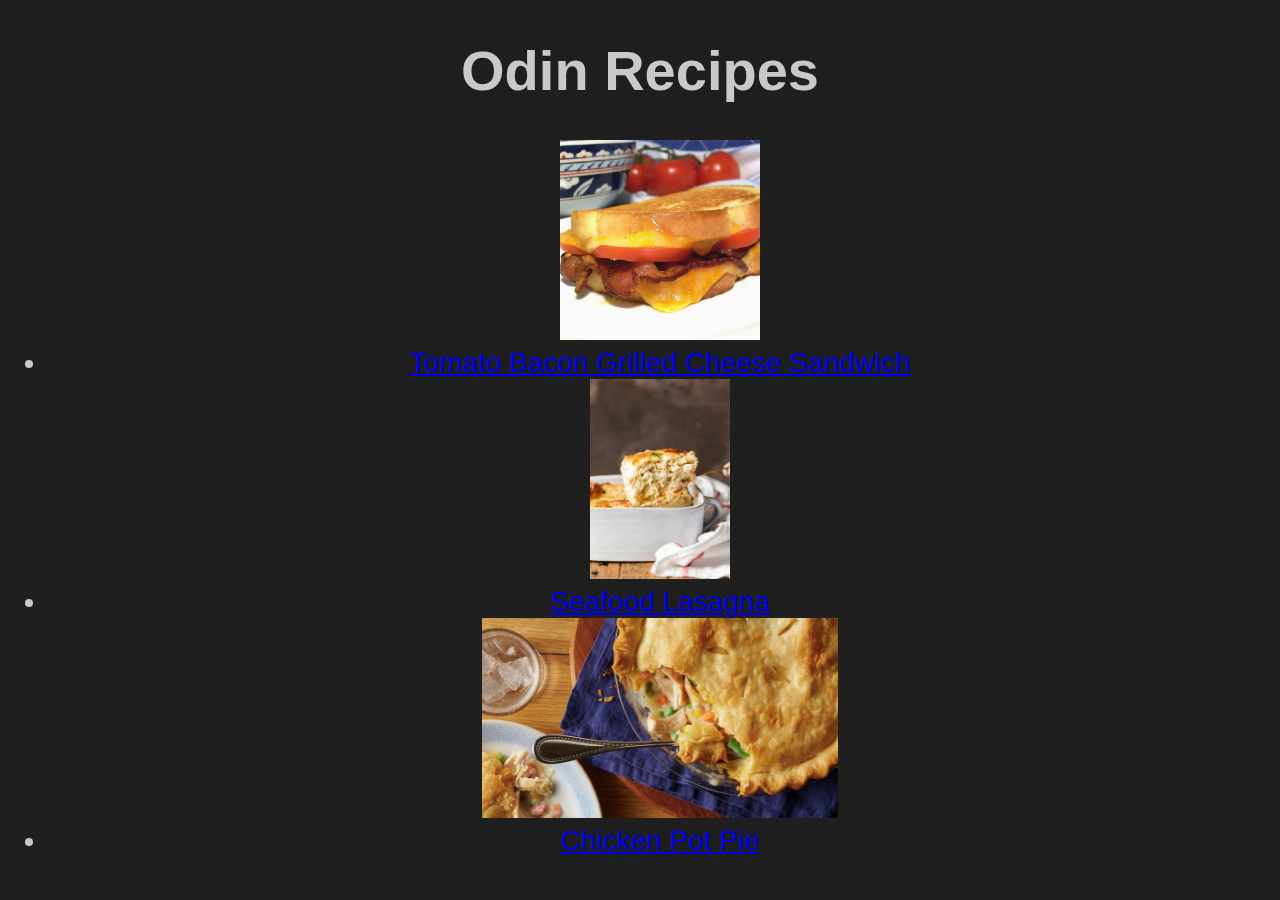
<file: odin-recipes/index.html>
<!DOCTYPE html>
<html lang="en">
<head>
    <title>Odin Recipes</title>
    <meta charset="UTF-8">
    <link rel="stylesheet" href="style/style.css">
</head>
<body>
    <h1>Odin Recipes</h1>
    <ul>
        <img src="img/image.jpg" alt="picture of a yummy tomato back grilled cheese sandwich">
        <li><a href="recipes/tbgc.html">Tomato Bacon Grilled Cheese Sandwich</a></li>
        <img src="img/sl.jpg" alt="Picture of mouth-watering seafood lasagna.">
        <li><a href="recipes/sl.html">Seafood Lasagna</a></li>
        <img src="img/cpp.jpg" alt="Picture of a yummy chicken pot pie.">
        <li><a href="recipes/cpp.html">Chicken Pot Pie</a></li>
    </ul>

    
    


</body>

</html>
</file>
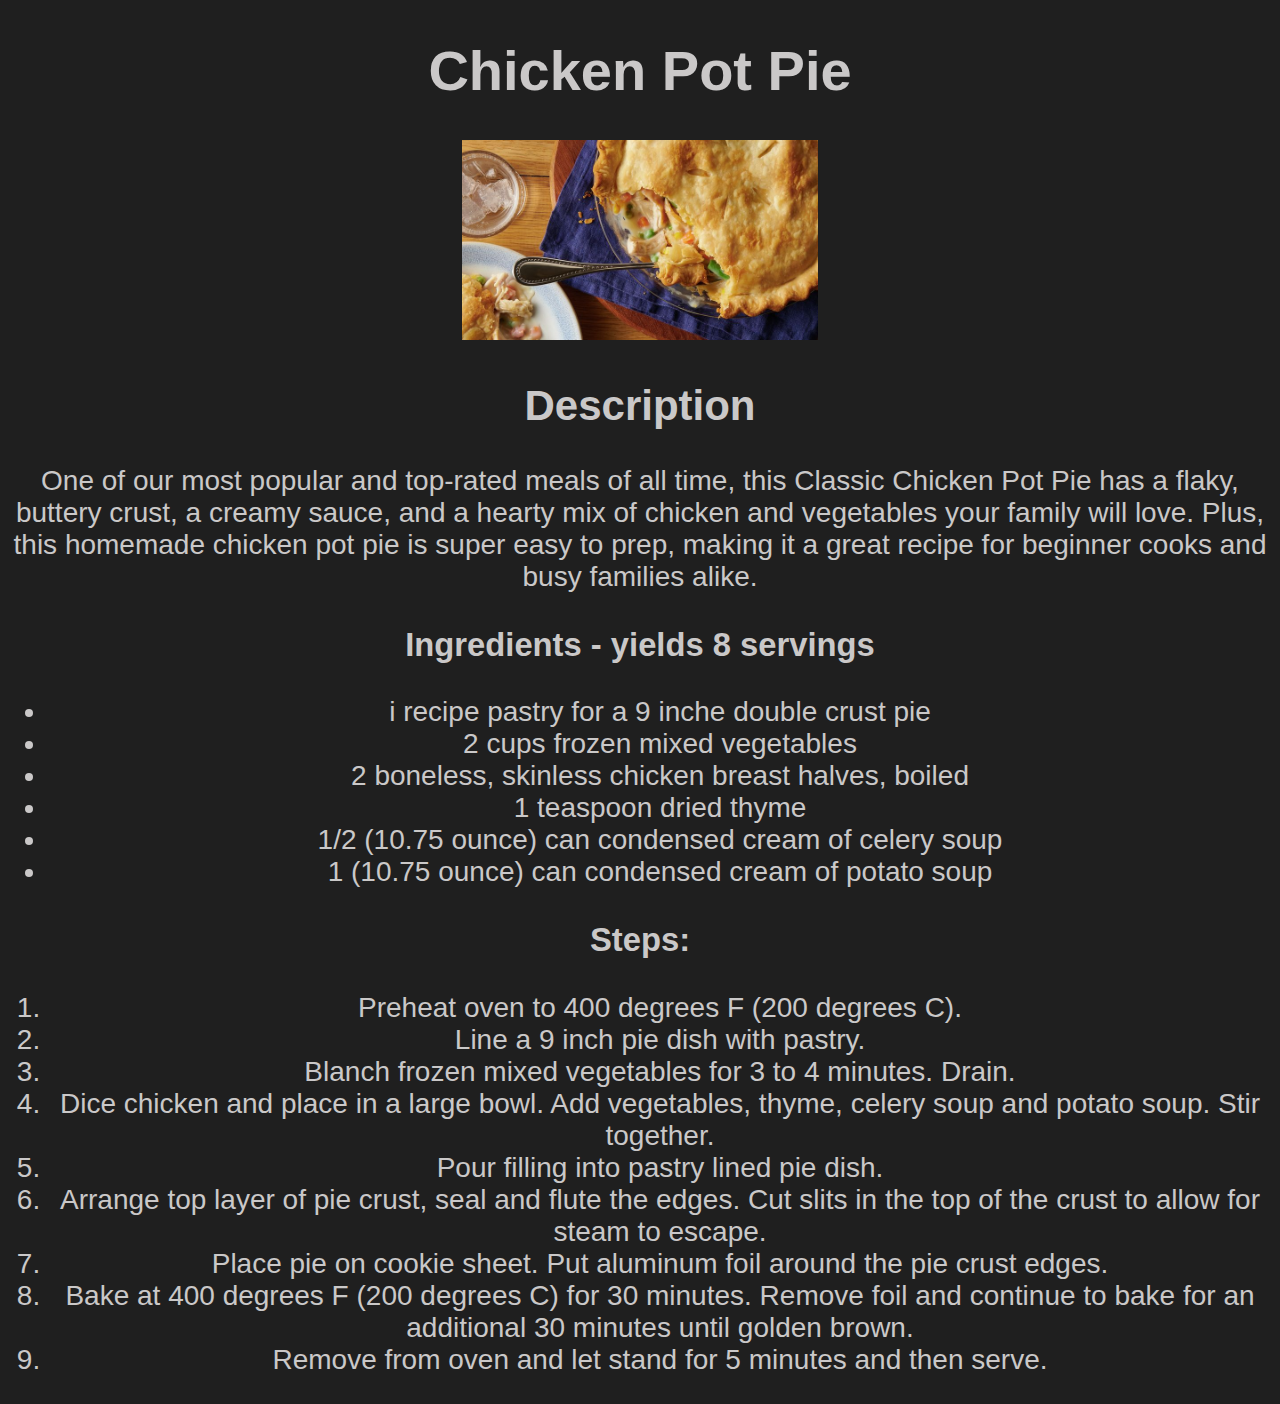
<file: odin-recipes/recipes/cpp.html>
<!DOCTYPE html>
<html lang="en">
    <head>
        <title>Chicken Pot Pie</title>
        <meta charset="UTF-8">
        <link rel="stylesheet" href="../style/style.css">
    </head>
    <body>
        <h1>Chicken Pot Pie</h1>
        <img src="../img/cpp.jpg" alt="Picture of a yummy chicken pot pie.">
        <h2>Description</h2>
        <p>One of our most popular and top-rated meals of all time, this Classic Chicken Pot Pie has a flaky, buttery crust, a creamy sauce, and a hearty mix of chicken and vegetables your family will love. Plus, this homemade chicken pot pie is super easy to prep, making it a great recipe for beginner cooks and busy families alike.</p>
        <h3>Ingredients - yields 8 servings</h3>
            <ul>
                <li>i recipe pastry for a 9 inche double crust pie</li>
                <li>2 cups frozen mixed vegetables</li>
                <li>2 boneless, skinless chicken breast halves, boiled</li>
                <li>1 teaspoon dried thyme</li>
                <li>1/2 (10.75 ounce) can condensed cream of celery soup</li>
                <li>1 (10.75 ounce) can condensed cream of potato soup </li>
            </ul>
        <h3>Steps:</h3>
            <ol>
                <li>Preheat oven to 400 degrees F (200 degrees C).</li>
                <li>Line a 9 inch pie dish with pastry.</li>
                <li>Blanch frozen mixed vegetables for 3 to 4 minutes. Drain.</li>
                <li>Dice chicken and place in a large bowl. Add vegetables, thyme, celery soup and potato soup. Stir together.</li>
                <li>Pour filling into pastry lined pie dish.</li>
                <li>Arrange top layer of pie crust, seal and flute the edges. Cut slits in the top of the crust to allow for steam to escape.</li>
                <li>Place pie on cookie sheet. Put aluminum foil around the pie crust edges.</li>
                <li>Bake at 400 degrees F (200 degrees C) for 30 minutes. Remove foil and continue to bake for an additional 30 minutes until golden brown.</li>
                <li>Remove from oven and let stand for 5 minutes and then serve.</li>
            </ol>


    </body>

</html>
</file>
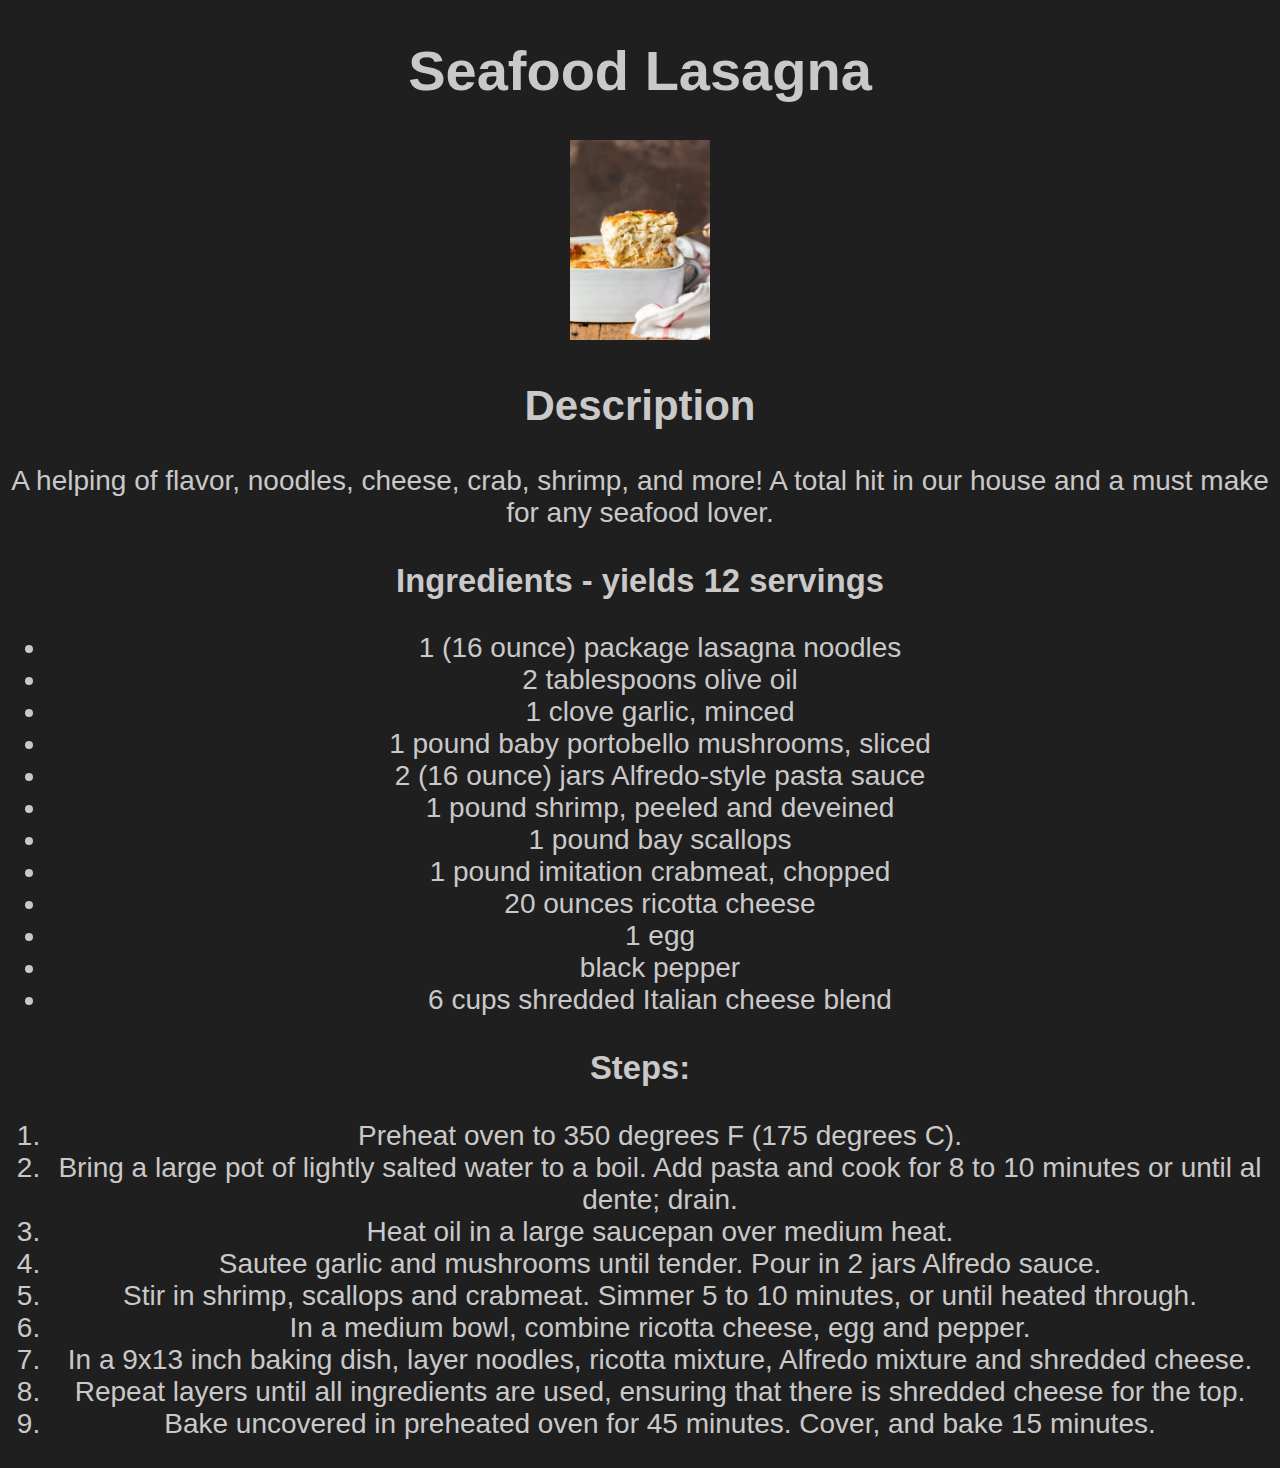
<file: odin-recipes/recipes/sl.html>
<!DOCTYPE html>
<html lang="en">
    <head>
        <title>Seafood Lasagna</title>
        <meta charset="UTF-8">
        <link rel="stylesheet" href="../style/style.css">
    </head>
    <body>
        <h1>Seafood Lasagna</h1>
        <img src="../img/sl.jpg" alt="Picture of mouth-watering seafood lasagna.">
        <h2>Description</h2>
        <p>A helping of flavor, noodles, cheese, crab, shrimp, and more! A total hit in our house and a must make for any seafood lover.</p>
        <h3>Ingredients - yields 12 servings</h3>
            <ul>
                <li>1 (16 ounce) package lasagna noodles</li>
                <li>2 tablespoons olive oil</li>
                <li>1 clove garlic, minced</li>
                <li>1 pound baby portobello mushrooms, sliced</li>
                <li>2 (16 ounce) jars Alfredo-style pasta sauce</li>
                <li>1 pound shrimp, peeled and deveined</li>
                <li>1 pound bay scallops</li>
                <li>1 pound imitation crabmeat, chopped</li>
                <li>20 ounces ricotta cheese</li>
                <li>1 egg</li>
                <li>black pepper</li>
                <li>6 cups shredded Italian cheese blend</li>
            </ul>
        <h3>Steps:</h3>
            <ol>
                <li>Preheat oven to 350 degrees F (175 degrees C).</li>
                <li>Bring a large pot of lightly salted water to a boil. Add pasta and cook for 8 to 10 minutes or until al dente; drain.</li>
                <li>Heat oil in a large saucepan over medium heat.</li>
                <li>Sautee garlic and mushrooms until tender. Pour in 2 jars Alfredo sauce.</li>
                <li>Stir in shrimp, scallops and crabmeat. Simmer 5 to 10 minutes, or until heated through.</li>
                <li>In a medium bowl, combine ricotta cheese, egg and pepper.</li>
                <li>In a 9x13 inch baking dish, layer noodles, ricotta mixture, Alfredo mixture and shredded cheese.</li>
                <li>Repeat layers until all ingredients are used, ensuring that there is shredded cheese for the top.</li>
                <li>Bake uncovered in preheated oven for 45 minutes. Cover, and bake 15 minutes.</li>
            </ol>


    </body>

</html>
</file>
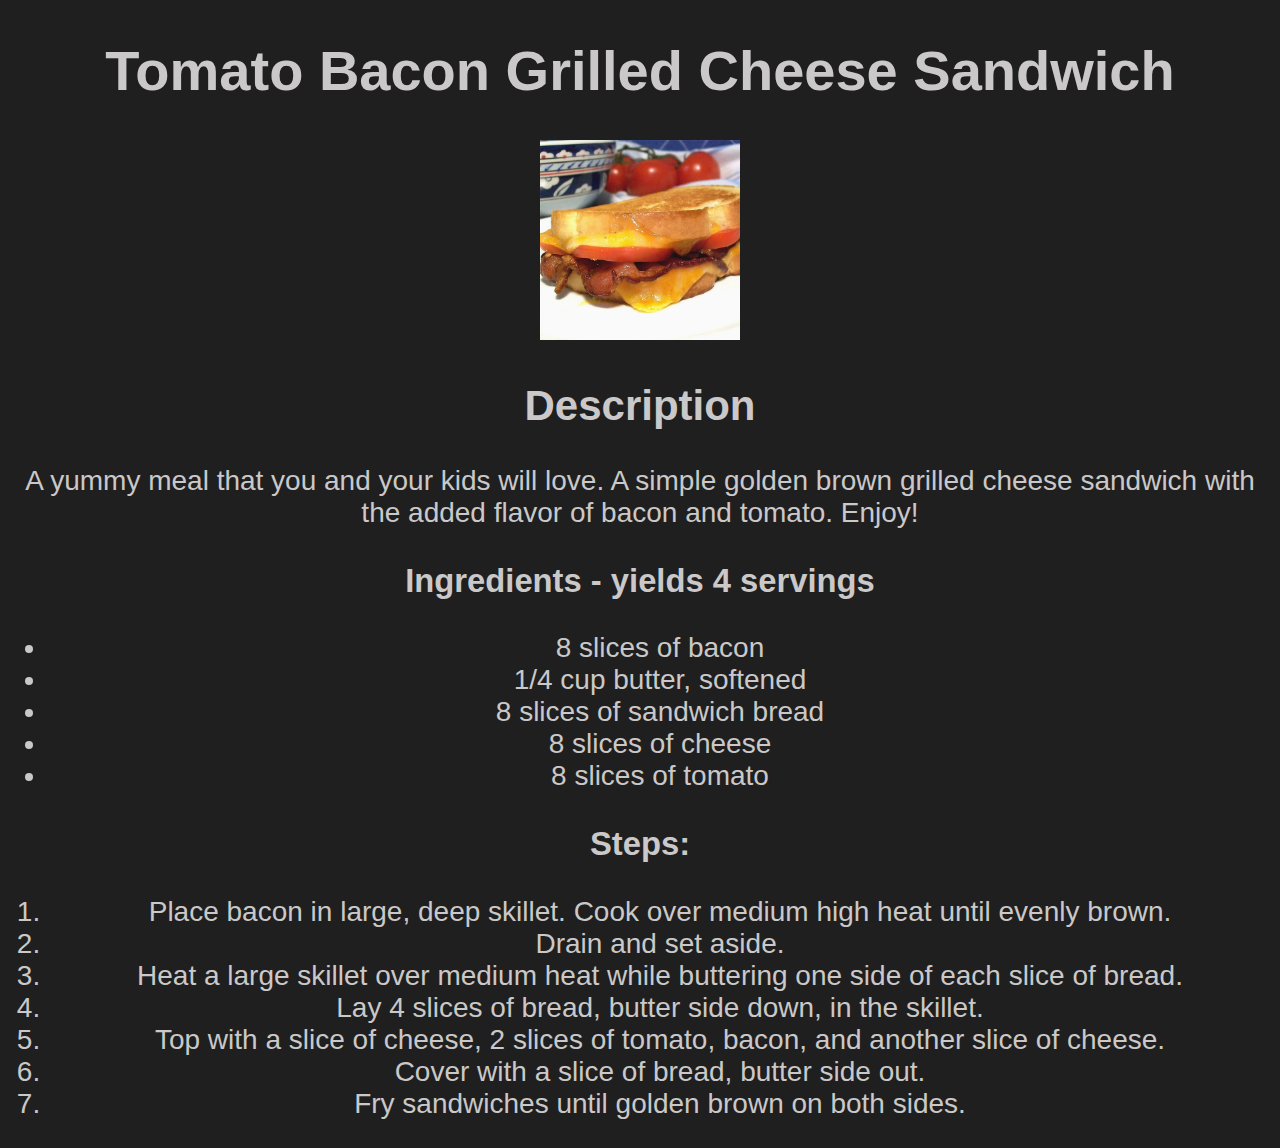
<file: odin-recipes/recipes/tbgc.html>
<!DOCTYPE html>
<html lang="en">
    <head>
        <title>Tomato Back Grilled Cheese Sandwich</title>
        <meta charset="UTF-8">
        <link rel="stylesheet" href="../style/style.css">
    </head>
    <body>
        <h1>Tomato Bacon Grilled Cheese Sandwich</h1>
        <img src="../img/image.jpg" alt="picture of a yummy tomato back grilled cheese sandwich">
        <h2>Description</h2>
        <p>A yummy meal that you and your kids will love. A simple golden brown grilled cheese sandwich with the added flavor of bacon and tomato. Enjoy!</p>
        <h3>Ingredients - yields 4 servings</h3>
            <ul>
                <li>8 slices of bacon</li>
                <li>1/4 cup butter, softened</li>
                <li>8 slices of sandwich bread</li>
                <li>8 slices of cheese</li>
                <li>8 slices of tomato</li>
            </ul>
        <h3>Steps:</h3>
            <ol>
                <li>Place bacon in large, deep skillet. Cook over medium high heat until evenly brown.</li>
                <li>Drain and set aside.</li>
                <li>Heat a large skillet over medium heat while buttering one side of each slice of bread.</li>
                <li>Lay 4 slices of bread, butter side down, in the skillet.</li>
                <li>Top with a slice of cheese, 2 slices of tomato, bacon, and another slice of cheese.</li>
                <li>Cover with a slice of bread, butter side out.</li>
                <li>Fry sandwiches until golden brown on both sides.</li>

            </ol>
    </body>
    
</html>
</file>
<file: odin-recipes/style/style.css>
body{
    background-color:rgb(31, 31, 31);
    color:rgb(202, 200, 200);
    font-family:Verdana, Geneva, Tahoma, sans-serif;
    font-size:28px;
    text-align:center;
}
img{
    height:200px;
    width:auto;
}
</file>
